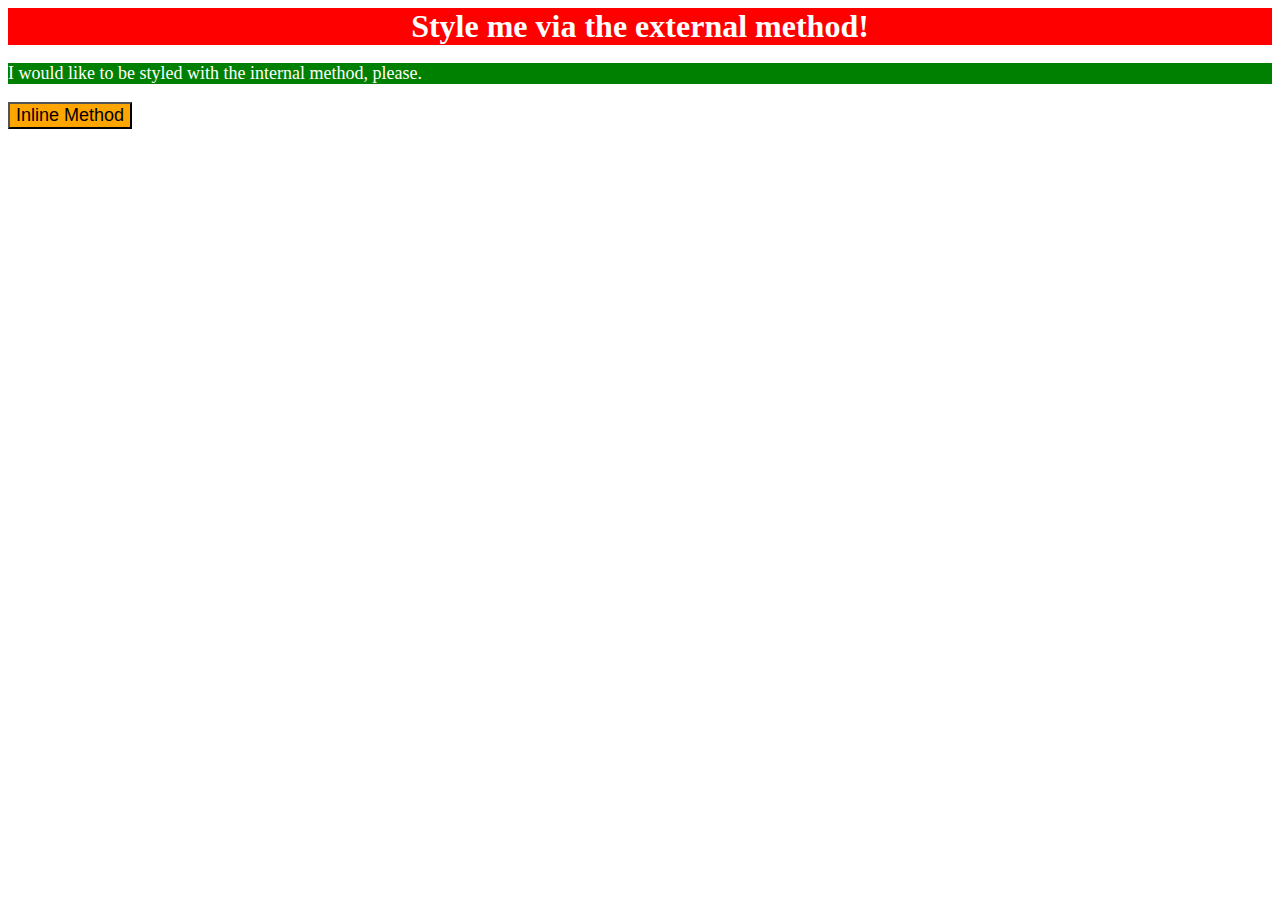
<file: foundations/01-css-methods/index.html>
<!DOCTYPE html>
<html lang="en">
<head>
  <link rel="stylesheet" href="css/styles.css">
  <style>
    p {
      background-color: green;
      color: white;
      font-size: 18px;
    }
  </style>
  <meta charset="UTF-8">
  <meta http-equiv="X-UA-Compatible" content="IE=edge">
  <meta name="viewport" content="width=device-width, initial-scale=1.0">
  <title>Methods for Adding CSS</title>
</head>
<body>
  <div>Style me via the external method!</div>
  <p>I would like to be styled with the internal method, please.</p>
  <button style="font-size: 18px; background-color: orange;">Inline Method</button>
</body>
</html>
</file>
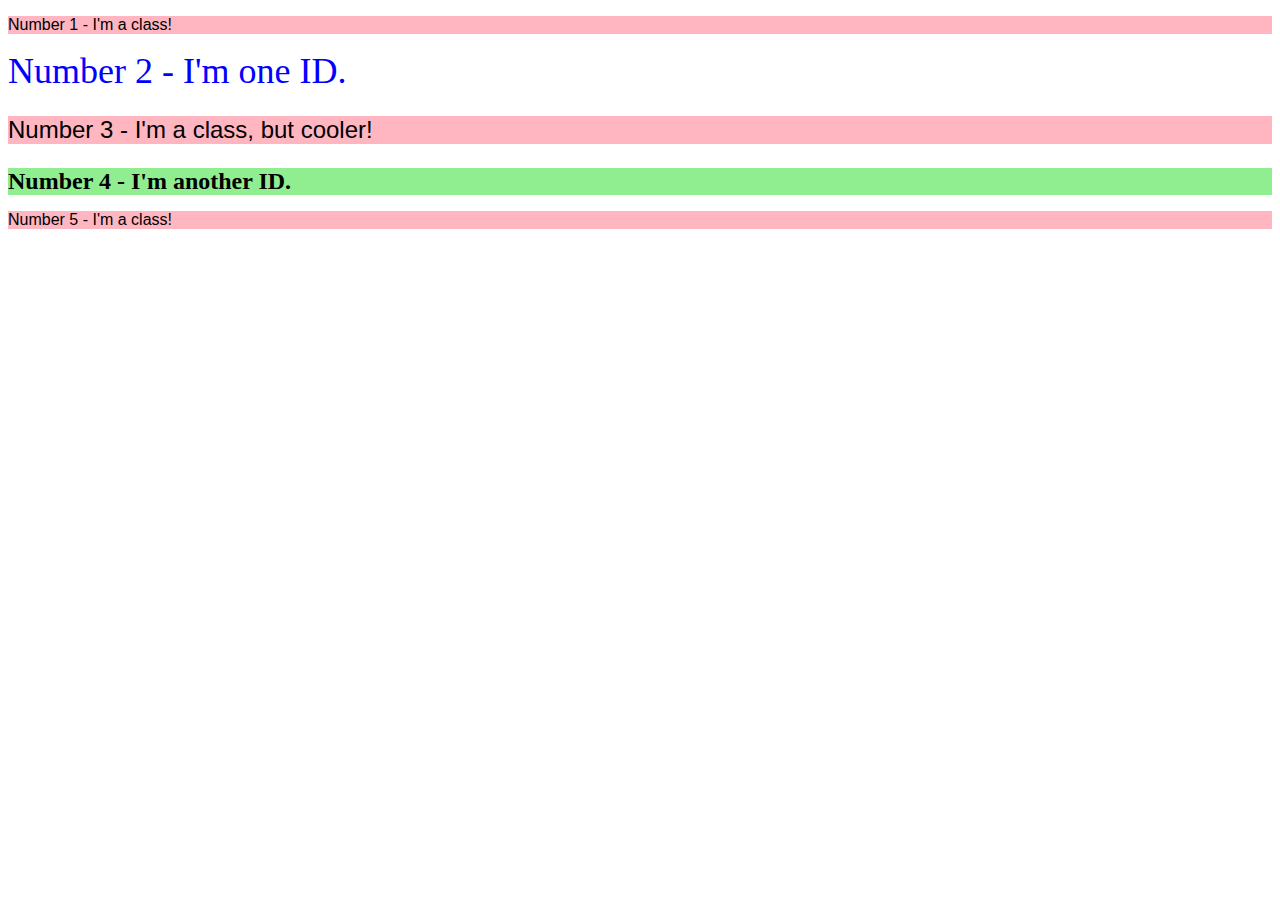
<file: foundations/02-class-id-selectors/index.html>
<!DOCTYPE html>
<html lang="en">
<head>
  <meta charset="UTF-8">
  <meta http-equiv="X-UA-Compatible" content="IE=edge">
  <meta name="viewport" content="width=device-width, initial-scale=1.0">
  <title>Class and ID Selectors</title>
  <link rel="stylesheet" href="style.css">
</head>
<body>
  <p>Number 1 - I'm a class!</p>
  <div id="number2">Number 2 - I'm one ID.</div>
  <p class="number3">Number 3 - I'm a class, but cooler!</p>
  <div id="number4">Number 4 - I'm another ID.</div>
  <p>Number 5 - I'm a class!</p>
</body>
</html>
</file>
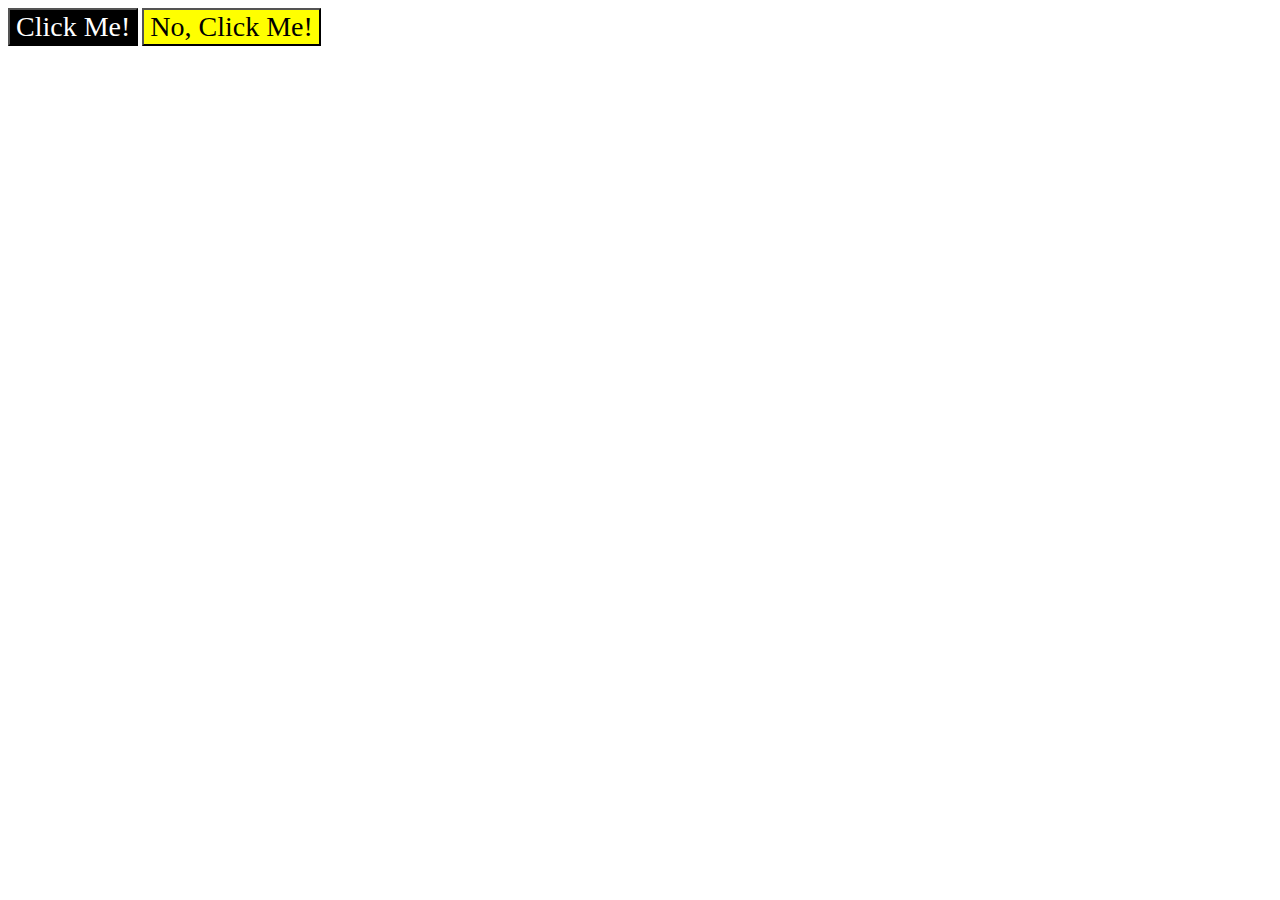
<file: foundations/03-grouping-selectors/index.html>
<!DOCTYPE html>
<html lang="en">
<head>
  <meta charset="UTF-8">
  <meta http-equiv="X-UA-Compatible" content="IE=edge">
  <meta name="viewport" content="width=device-width, initial-scale=1.0">
  <title>Grouping Selectors</title>
  <link rel="stylesheet" href="style.css">
</head>
<body>
  <button class="button" id="button1">Click Me!</button>
  <button class="button" id="button2">No, Click Me!</button>
</body>
</html>
</file>
<file: foundations/01-css-methods/css/styles.css>
div {
    background-color: red;
    color: white;
    font-size: 32px;
    text-align: center;
    font-weight: bold;
}
</file>
<file: foundations/02-class-id-selectors/style.css>
p {
    background-color: lightpink;
    font-family: Verdana, Geneva, Tahoma, sans-serif;
}

#number2 {
    color: blue;
    font-size: 36px;
}

.number3 {
    font-size: 24px;
}

#number4 {
    background-color: lightgreen;
    font-size: 24px;
    font-weight: bold;
}
</file>
<file: foundations/03-grouping-selectors/style.css>
button {
    font-size: 28px;
    font-family: 'Times New Roman', Helvetica, sans-serif;
}

#button1 {
    background-color: black;
    color: white;
}

#button2 {
    background-color: yellow;
}
</file>
